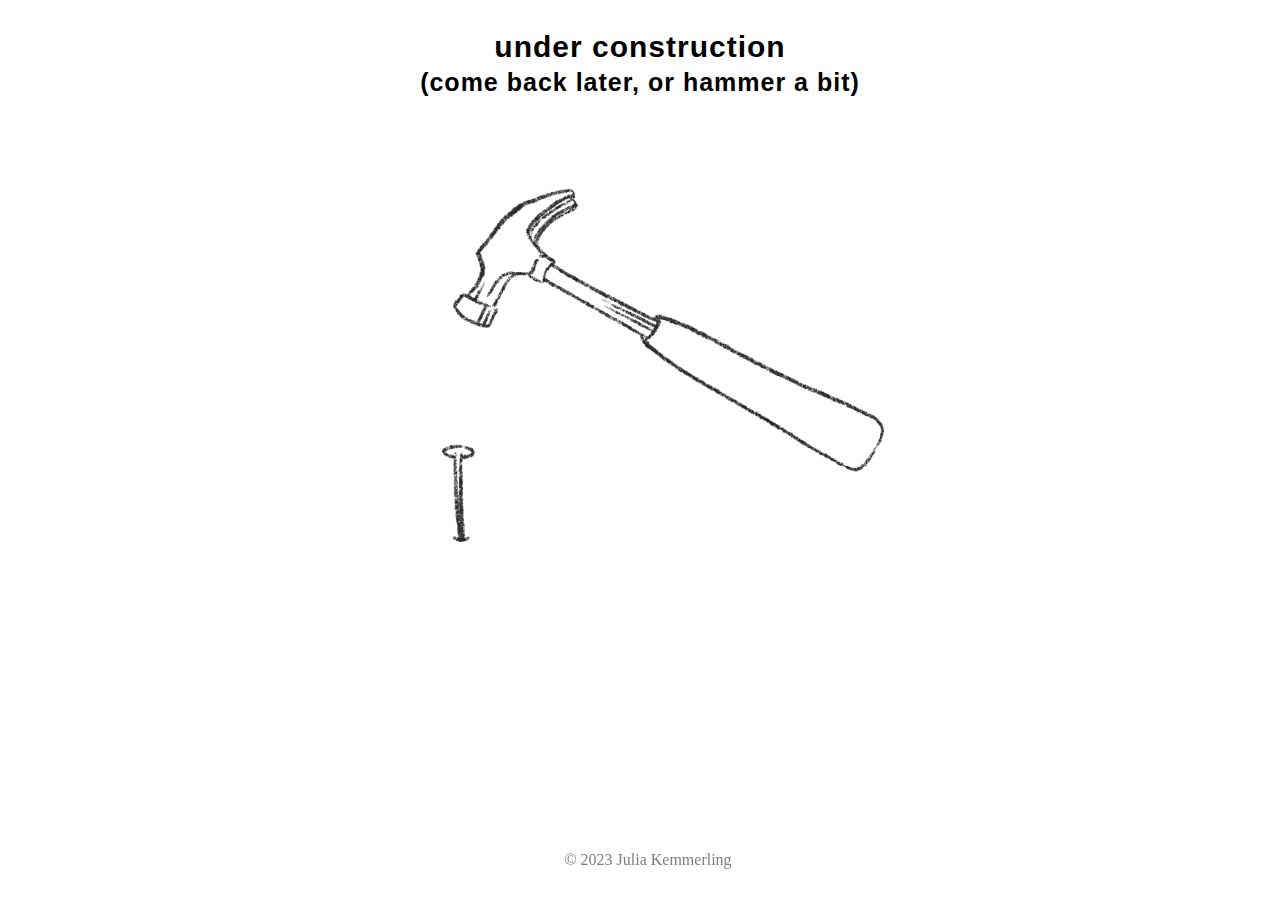
<file: about.html>
<!DOCTYPE html>
<html lang="en">
    <head>
        <meta charset="UTF-8">
        <meta http-equiv="X-UA-Compatible" content="IE=edge">
        <meta name="viewport" content="width=device-width, initial-scale=1.0">
        <title>hi there.</title>
    
        <link rel="stylesheet" href="./css/about.css">
        <script src="./js/jquery-3.6.1.min.js"></script>
        <script src="./js/about.js"></script>
    </head>
    <body>
        <p id="construction"><a href="index.html">under construction<br><small>(come back later, or hammer a bit)</small></a></p>
        <img id="hammerUp" src="./assets/hammerUp.png" alt="hammer">
        <img id="hammerDown" src="./assets/hammerDown.png" alt="hammer">
    </body>
    
    <footer>
        <div id="footer">
            <p><a id="impressum" href="impressum.html">© 2023 Julia Kemmerling</a></p>
        </div>
    </footer>
</html>
</file>
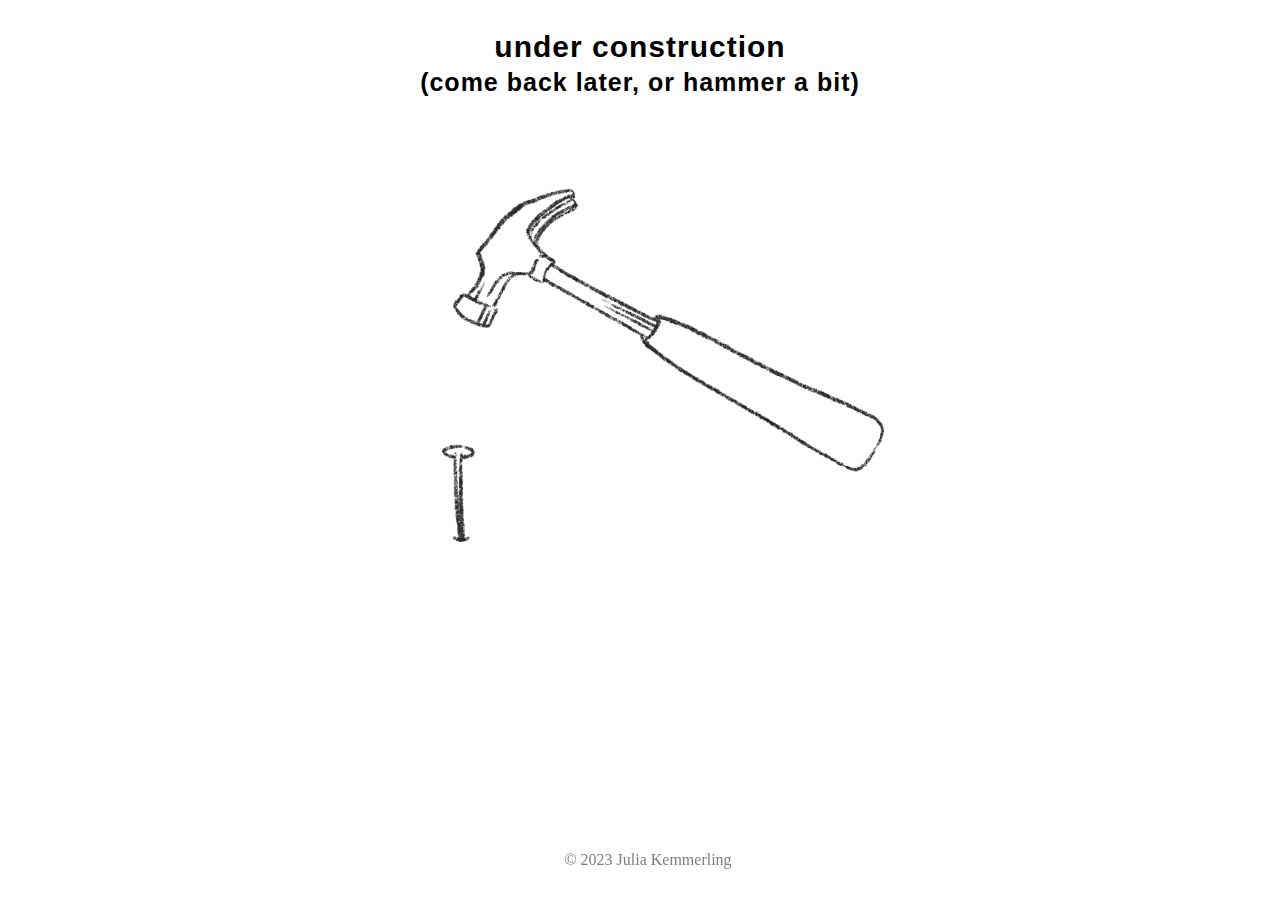
<file: artwork.html>
<!DOCTYPE html>
<html lang="en">
    <head>
        <meta charset="UTF-8">
        <meta http-equiv="X-UA-Compatible" content="IE=edge">
        <meta name="viewport" content="width=device-width, initial-scale=1.0">
        <title>artwork</title>
    
        <link rel="stylesheet" href="./css/artwork.css">
        <script src="./js/jquery-3.6.1.min.js"></script>
        <script src="./js/artwork.js"></script>
    </head>
    <body>
        <p id="construction"><a href="index.html">under construction<br><small>(come back later, or hammer a bit)</small></a></p>
        <img id="hammerUp" src="./assets/hammerUp.png" alt="hammer">
        <img id="hammerDown" src="./assets/hammerDown.png" alt="hammer">
    </body>
    
    <footer>
        <div id="footer">
            <p><a id="impressum" href="impressum.html">© 2023 Julia Kemmerling</a></p>
        </div>
    </footer>
</html>
</file>
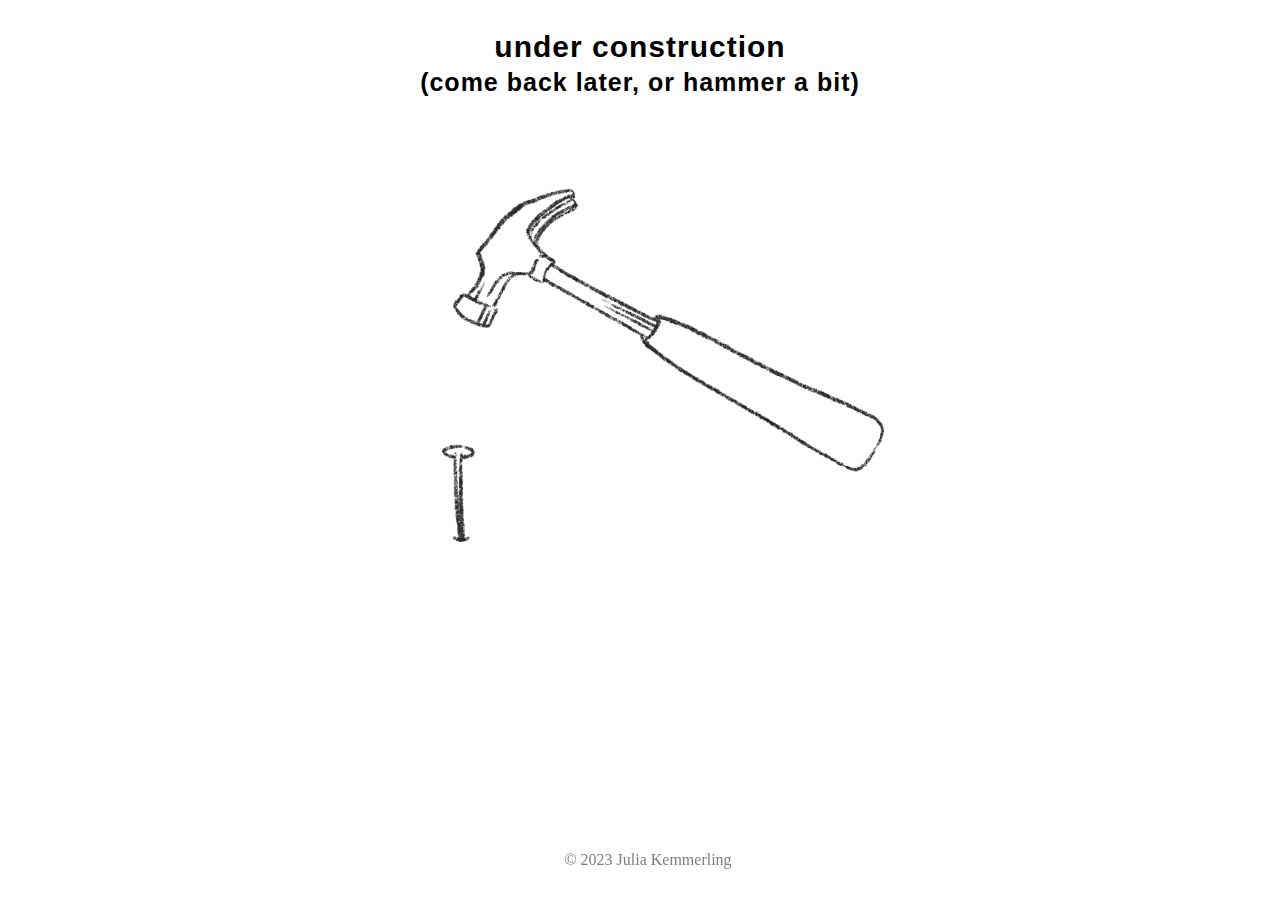
<file: graphicdesign.html>
<!DOCTYPE html>
<html lang="en">
    <head>
        <meta charset="UTF-8">
        <meta http-equiv="X-UA-Compatible" content="IE=edge">
        <meta name="viewport" content="width=device-width, initial-scale=1.0">
        <title>graphic design</title>
    
        <link rel="stylesheet" href="./css/graphicdesign.css">
        <script src="./js/jquery-3.6.1.min.js"></script>
        <script src="./js/graphicdesign.js"></script>
    </head>
    <body>
        <p id="construction"><a href="index.html">under construction<br><small>(come back later, or hammer a bit)</small></a></p>
        <img id="hammerUp" src="./assets/hammerUp.png" alt="hammer">
        <img id="hammerDown" src="./assets/hammerDown.png" alt="hammer">
    </body>
    
    <footer>
        <div id="footer">
            <p><a id="impressum" href="impressum.html">© 2023 Julia Kemmerling</a></p>
        </div>
    </footer>
</html>
</file>
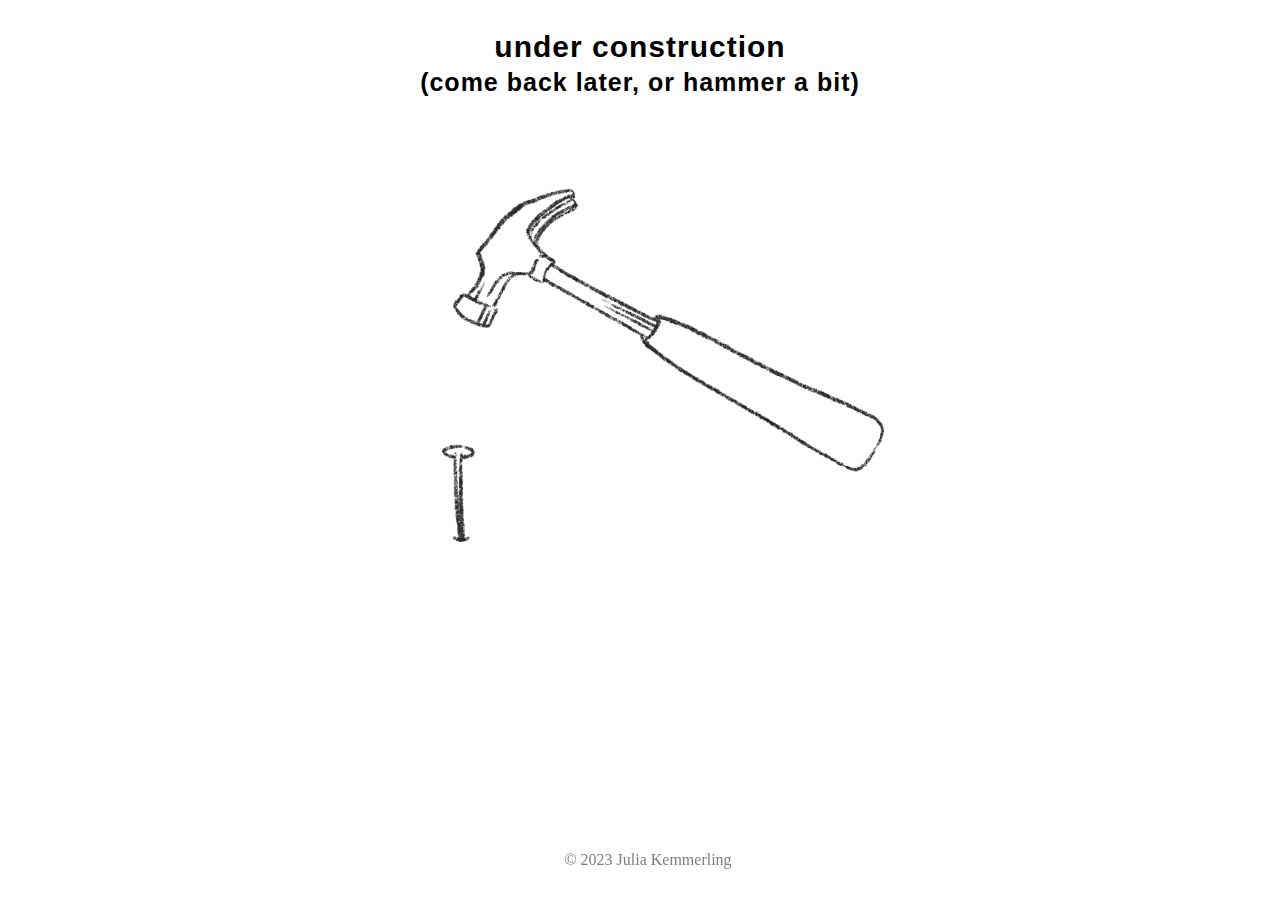
<file: illustration.html>
<!DOCTYPE html>
<html lang="en">
<head>
    <meta charset="UTF-8">
    <meta http-equiv="X-UA-Compatible" content="IE=edge">
    <meta name="viewport" content="width=device-width, initial-scale=1.0">
    <title>illustration</title>

    <link rel="stylesheet" href="./css/illustration.css">
    <script src="./js/jquery-3.6.1.min.js"></script>
    <script src="./js/illustration.js"></script>
</head>
<body>
    <p id="construction"><a href="index.html">under construction<br><small>(come back later, or hammer a bit)</small></a></p>
    <img id="hammerUp" src="./assets/hammerUp.png" alt="hammer">
    <img id="hammerDown" src="./assets/hammerDown.png" alt="hammer">
</body>

<footer>
    <div id="footer">
        <p><a id="impressum" href="impressum.html">© 2023 Julia Kemmerling</a></p>
    </div>
</footer>

</html>
</file>
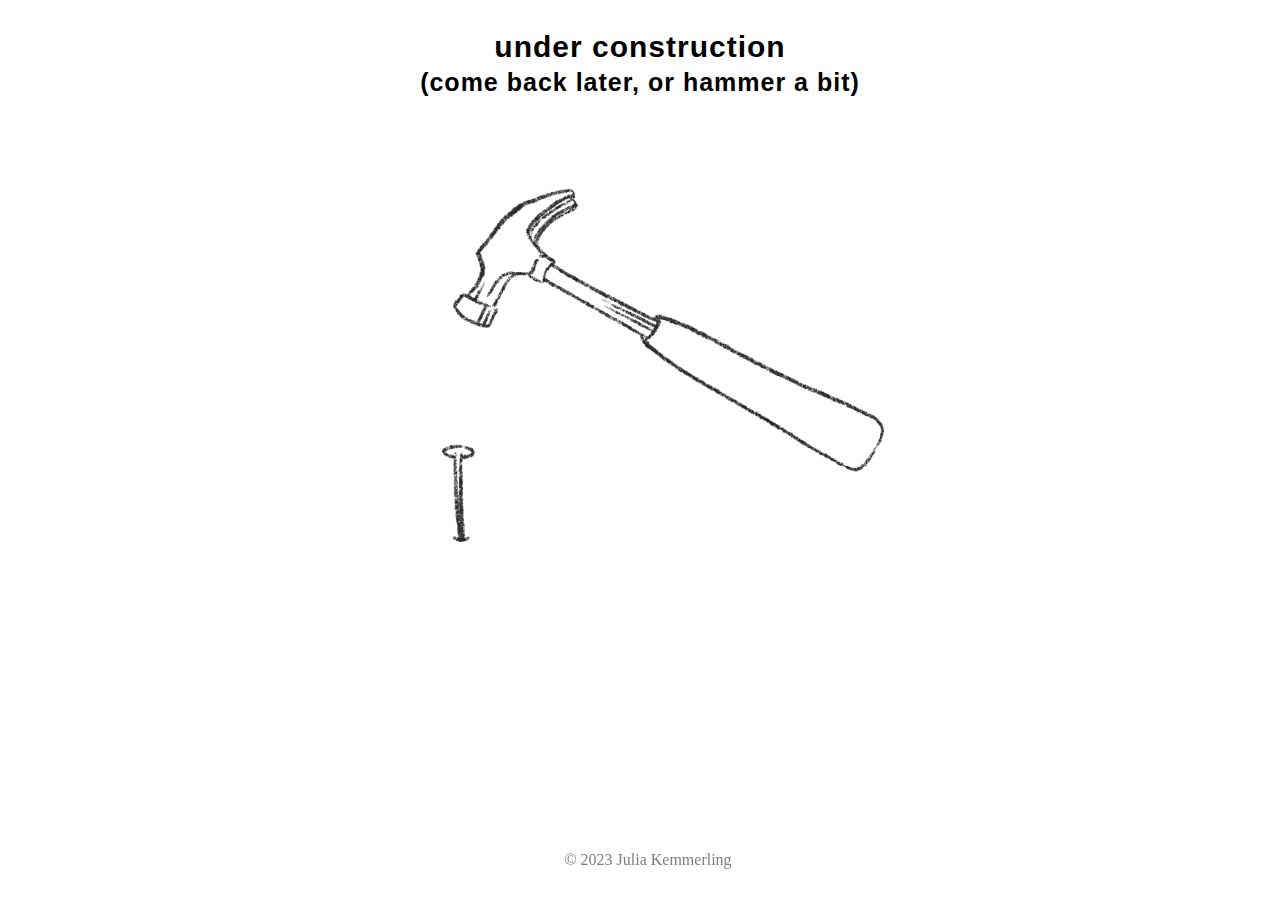
<file: impressum.html>
<!DOCTYPE html>
<html lang="en">
    <head>
        <meta charset="UTF-8">
        <meta http-equiv="X-UA-Compatible" content="IE=edge">
        <meta name="viewport" content="width=device-width, initial-scale=1.0">
        <title>impressum</title>
    
        <link rel="stylesheet" href="./css/impressum.css">
        <script src="./js/jquery-3.6.1.min.js"></script>
        <script src="./js/impressum.js"></script>
    </head>
    <body>
        <p id="construction"><a href="index.html">under construction<br><small>(come back later, or hammer a bit)</small></a></p>
        <img id="hammerUp" src="./assets/hammerUp.png" alt="hammer">
        <img id="hammerDown" src="./assets/hammerDown.png" alt="hammer">
    </body>
    
    <footer>
        <div id="footer">
            <p><a id="impressum" href="impressum.html">© 2023 Julia Kemmerling</a></p>
        </div>
    </footer>
</html>
</file>
<file: css/about.css>
body {
    height: 100%;
    overflow-y: hidden;
 }

 a {
    text-decoration: none;
    color: inherit;
}

#construction {
    font: Helvetica;
    font-size: 30px;
    font-family: Helvetica;
    font-weight: bold;
    letter-spacing: 1px;
    width: 100%;
    text-align: center;
}

img {
    position: absolute;
    padding-top: 50px;
    width: 40%;
    right: 30%;
    left: 30%;
}

#hammerUp {
    display: block;
}

#hammerDown {
    display: none;
}

#impressum {
    font-size: 16px;
    color: grey;
 }

 #footer {
    width: 100%;
    text-align: center;
    
    position: fixed;
    bottom: 15px;
 }
</file>
<file: css/artwork.css>
body {
    height: 100%;
    overflow-y: hidden;
 }

 a {
    text-decoration: none;
    color: inherit;
}

#construction {
    font: Helvetica;
    font-size: 30px;
    font-family: Helvetica;
    font-weight: bold;
    letter-spacing: 1px;
    width: 100%;
    text-align: center;
}

img {
    position: absolute;
    padding-top: 50px;
    width: 40%;
    right: 30%;
    left: 30%;
}

#hammerUp {
    display: block;
}

#hammerDown {
    display: none;
}

#impressum {
    font-size: 16px;
    color: grey;
 }

 #footer {
    width: 100%;
    text-align: center;
    
    position: fixed;
    bottom: 15px;
 }
</file>
<file: css/graphicdesign.css>
body {
    height: 100%;
    overflow-y: hidden;
 }

 a {
    text-decoration: none;
    color: inherit;
}

#construction {
    font: Helvetica;
    font-size: 30px;
    font-family: Helvetica;
    font-weight: bold;
    letter-spacing: 1px;
    width: 100%;
    text-align: center;
}

img {
    position: absolute;
    padding-top: 50px;
    width: 40%;
    right: 30%;
    left: 30%;
}

#hammerUp {
    display: block;
}

#hammerDown {
    display: none;
}

#impressum {
    font-size: 16px;
    color: grey;
 }

 #footer {
    width: 100%;
    text-align: center;
    
    position: fixed;
    bottom: 15px;
 }
</file>
<file: css/illustration.css>
body {
    height: 100%;
    overflow-y: hidden;
 }

 a {
    text-decoration: none;
    color: inherit;
}

#construction {
    font: Helvetica;
    font-size: 30px;
    font-family: Helvetica;
    font-weight: bold;
    letter-spacing: 1px;
    width: 100%;
    text-align: center;
}

img {
    position: absolute;
    padding-top: 50px;
    width: 40%;
    right: 30%;
    left: 30%;
}

#hammerUp {
    display: block;
}

#hammerDown {
    display: none;
}

#impressum {
    font-size: 16px;
    color: grey;
 }

 #footer {
    width: 100%;
    text-align: center;
    
    position: fixed;
    bottom: 15px;
 }
</file>
<file: css/impressum.css>
body {
    height: 100%;
    overflow-y: hidden;
 }

 a {
    text-decoration: none;
    color: inherit;
}

#construction {
    font: Helvetica;
    font-size: 30px;
    font-family: Helvetica;
    font-weight: bold;
    letter-spacing: 1px;
    width: 100%;
    text-align: center;
}

img {
    position: absolute;
    padding-top: 50px;
    width: 40%;
    right: 30%;
    left: 30%;
}

#hammerUp {
    display: block;
}

#hammerDown {
    display: none;
}

#impressum {
    font-size: 16px;
    color: grey;
 }

 #footer {
    width: 100%;
    text-align: center;
    
    position: fixed;
    bottom: 15px;
 }
</file>
